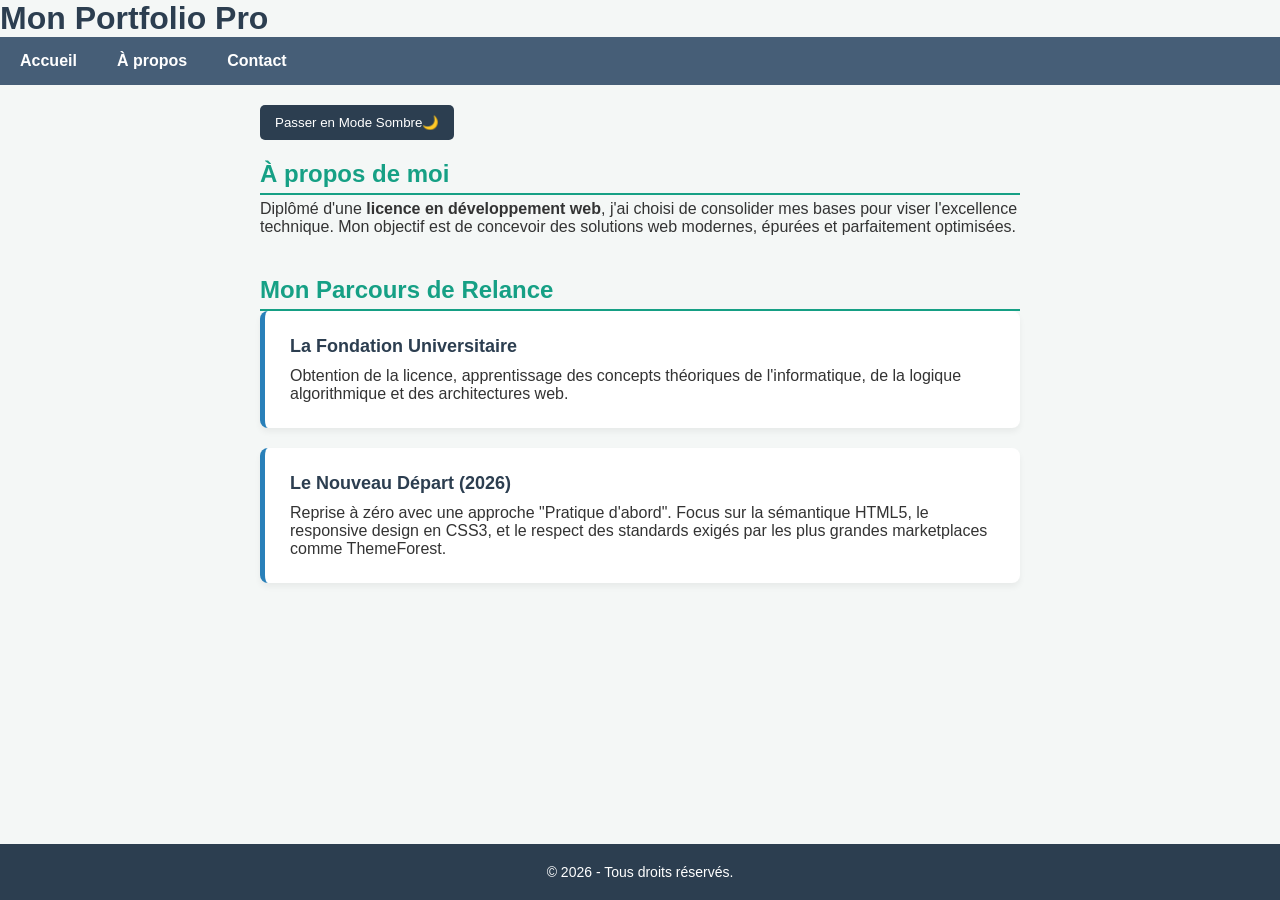
<file: about.html>
<!DOCTYPE html>
<html lang="fr">
<head>
    <meta charset="UTF-8">
    <meta name="viewport" content="width=device-width, initial-scale=1.0">
    <title>Document</title>
    <link rel="stylesheet" href="style.css">
</head>
<body>
    <header>
    <h1>Mon Portfolio Pro</h1>
    <nav>
        <ul>
            <li><a href="index.html">Accueil</a></li>
            <li><a href="about.html">À propos</a></li>
            <li><a href="contact.html">Contact</a></li>
        </ul>
    </nav>
</header>

<main>
    <button id="theme-toggle" class="btn-theme">Passer en Mode Sombre🌙</button>
    <section>
        <h2>À propos de moi</h2>
        <p class="objet">Diplômé d'une <strong>licence en développement web</strong>, j'ai choisi de consolider mes bases pour viser l'excellence technique. Mon objectif est de concevoir des solutions web modernes, épurées et parfaitement optimisées.</p>
    </section>

    <section>
        <h2>Mon Parcours de Relance</h2>
        <div class="about-box">
            <h3>La Fondation Universitaire</h3>
            <p>Obtention de la licence, apprentissage des concepts théoriques de l'informatique, de la logique algorithmique et des architectures web.</p>
        </div>

        <div class="about-box">
            <h3>Le Nouveau Départ (2026)</h3>
            <p>Reprise à zéro avec une approche "Pratique d'abord". Focus sur la sémantique HTML5, le responsive design en CSS3, et le respect des standards exigés par les plus grandes marketplaces comme ThemeForest.</p>
        </div>
    </section>
</main>

<footer>
    <p>&copy; 2026 - Tous droits réservés.</p>
</footer>
    <script src="script.js"></script>
</body>
</html>
</file>
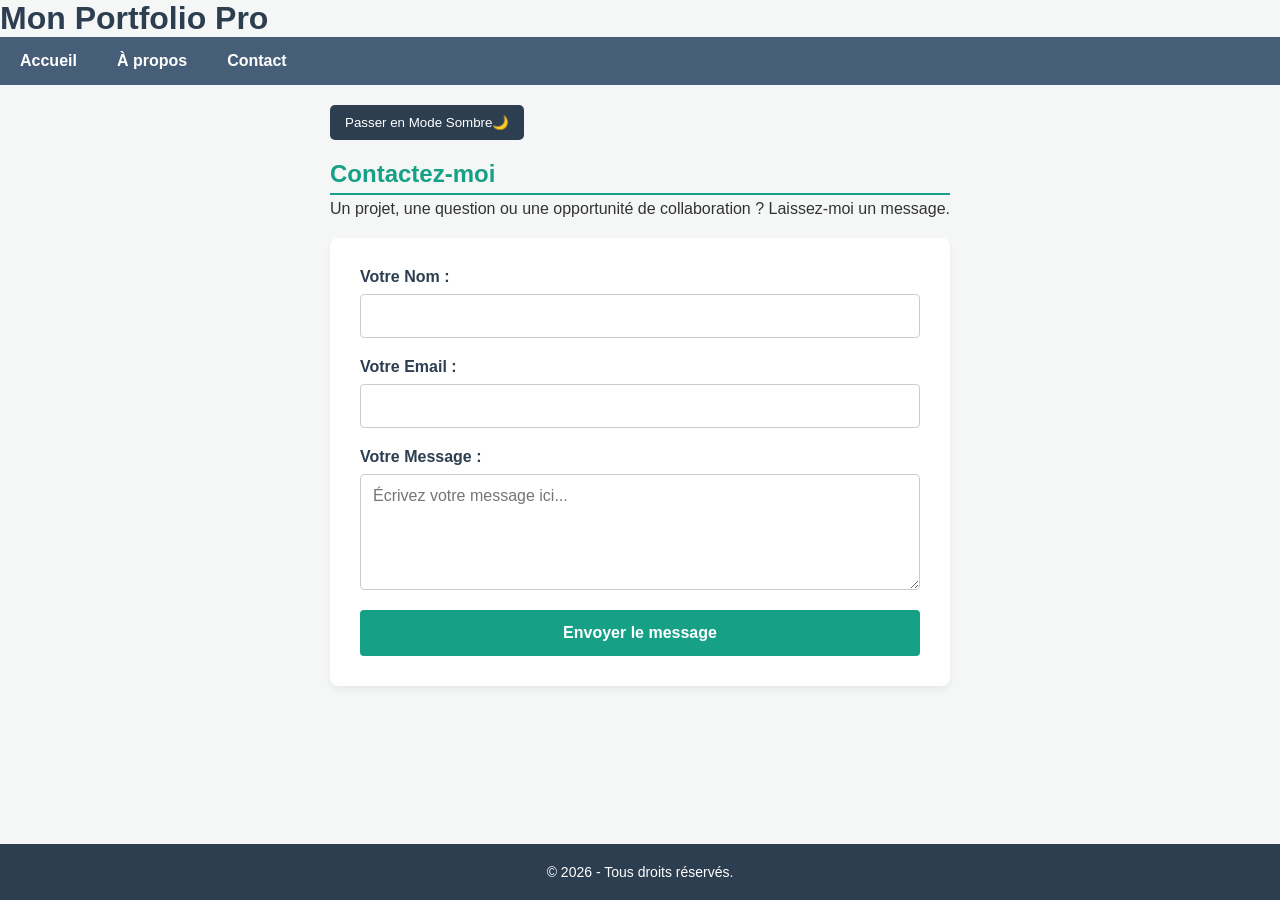
<file: contact.html>
<!DOCTYPE html>
<html lang="fr">
<head>
    <meta charset="UTF-8">
    <meta name="viewport" content="width=device-width, initial-scale=1.0">
    <title>Document</title>
    <link rel="stylesheet" href="style.css">
</head>
<body>
    <header>
    <h1>Mon Portfolio Pro</h1>
    <nav>
        <ul>
            <li><a href="index.html">Accueil</a></li>
            <li><a href="about.html">À propos</a></li>
            <li><a href="contact.html">Contact</a></li>
        </ul>
    </nav>
</header>

<main>
   <button id="theme-toggle" class="btn-theme">Passer en Mode Sombre🌙</button>
    <section>
        <h2>Contactez-moi</h2>
        <p class="objet">Un projet, une question ou une opportunité de collaboration ? Laissez-moi un message.</p>

       <form class="contact-form" action="https://formspree.io/f/xkoajdar" method="POST">

    <div class="form-group">
        <label for="name">Votre Nom :</label>
        <input type="text" id="name" name="name" required>
    </div>

    <div class="form-group">
        <label for="email">Votre Email :</label>
        <input type="email" id="email" name="email" required>
    </div>

    <div class="form-group">
        <label for="message">Votre Message :</label>
        <textarea id="message" name="message" rows="5" placeholder="Écrivez votre message ici..." required></textarea>
        <span id="error-message" class="error-text"></span>
    </div>

    <button type="submit" class="btn-submit">Envoyer le message</button>
</form>
        </section>
</main>

<footer>
    <p>&copy; 2026 - Tous droits réservés.</p>
</footer>
 <script src="script.js"></script>
</body>
</html>
</file>
<file: style.css>
/* Le sélecteur * signifie "tous les élément du site " */

*{
    margin: 0;
    padding: 0;
    box-sizing: border-box; /* Permet de calculer les tailles ( largeur/marges) sans mauvaise surprise*/
}

body {
    background-color: #f4f7f6;
    color: #333333;
    font-family: Arial, sans-serif;
    
    /* L'astuce magique pour le footer en bas */
    display: flex;
    flex-direction: column;   /* Aligne les blocs verticalement (header, main, footer) */
    min-height: 100vh;        /* Force le body à faire AU MOINS 100% de la hauteur de l'écran */
}

h1{ 
    color: #2c3e50;/* un beau bleu nuit professionnel*/
    font-size: 32px;/*Taille du titre principal*/
}

h2{
    color: #16a085;/* une touche de vert émeraude pour les sous titre*/
    border-bottom: 2px solid #16a085;/* une fine ligne sous le titre*/
    padding-bottom: 5px;/* un petit espace sous le texte avant la ligne*/
}

.objet{
     margin-top: 5px;
}

a{
    color: #2980b9;/* un bleu vif pour les liens */
    text-decoration: none;/* enlève le soulignement moche sous les liens*/
    
}

a:hover{
    text-decoration: underline;/* le lien se souligne uniquement quand on passe la souris dessus*/
    color: #2c3e50;/* le lien change de couleur au survol*/
}

/* On sible la liste <ul> qui est dans le < nav> */

nav ul{
    display: flex;/* magie : aligne tous les <li> sur une ligne droite */
    list-style-type: none;/* enlève les petits points noir de la liste*/
    padding: 0; /* enlève l'espace vide par défaut de la liste */
    margin:0;
    background-color: #465e77;/* un fond bleu nuit pour notre barre de navigation*/
}

/* On cible chaque élément <li> de notre menu */

nav li{

    /* pas  besoin de grande chose pour l'instant */
}


/* On stylise les liens spécifiquement dans le menu */

nav a{
    display: block;
    color:white;  /* le texte du menu en blanc*/
    padding: 15px 20px;   /* donne de la hauteur et la largeur au bouton*/
    font-weight: bold;   /*met le texte en gras*/
    
}

/* Changement de couleur  quand on passe la souris  sur le menu */

nav a:hover{

    background-color: #16a085;  /*le fond devient vert émeraude*/
    text-decoration: none;  /*on garde le texte sans soulignement*/
    color: wheat;
}

main {
    max-width: 800px;       /* Le site ne dépassera jamais 800px de large (très pro) */
    margin: 20px auto;      /* 20px d'espace en haut/bas, et "auto" centre le site au milieu de l'écran */
    padding: 0 20px;        /* Un peu d'espace sur les côtés pour les petits écrans mobiles */
    flex: 1;
}

section {
    margin-bottom: 40px;    /* Espace important entre chaque section pour laisser respirer le design */
}

img {
    max-width: 100%;        /* L'image s'adapte automatiquement à la largeur de l'écran */
    height: auto;
    border-radius: 8px;     /* Arrondit joliment les angles de l'image */
}

  /* 1. Le conteneur : on lui dit d'aligner ses enfants en ligne */

.cards-container{
    display: flex;
    flex-wrap: wrap;    /* Si l'écran est trop petit (mobile), les cartes passent en dessous automatiquement*/
    gap: 20px;          /* Crée un espace uniforme  de 20 px entre chaque carte */
    margin-top: 20px;
}

/* 2. Le style de chaque carte individuelle */

.card{
    flex: 1 1 calc(25% - 20px); /* Dit aux cartes de prendre chacune 25% de la largeur disponible (4 cartes en ligne )*/
    min-width: 200px;           /* Sur mobile, si l'espace fait moins de 200px , la carte s'agrandit*/
    background-color: white;  /* fond blanc pour faire ressortir la carte du fond gris*/
    padding: 20px;              /* Espace interne pour que le texte ne colle pas aux bord de la carte*/
    border-radius: 8px;         /* Angles arrondis modernes*/
    box-shadow: 0 4px 6px rgba(0, 0, 0, 0.5); /* Une ombre trés légère et subtile sous la carte ( effet pro garanti) */
    border-top: 4px solid #16a085; /* Une petite barre verte élégante au sommet de chaque carte*/
    transition: transform 0.3s ease; /* Prépare une animation fluide pour le survol*/
}

/*3. L'effet de survol (hover) : la carte s'anime quand on passe la souris dessus */

.card:hover{
    transform: translateY(-5px); /* la carte s'élève légèrement de 5 pixels*/
    box-shadow: 0 10px 15px rgba(0, 0, 0, 0.1); /* L'ombre s'accentue pour donner un effet de surélévation*/
}

/* 4. Style rapide pour les titres dans les carte*/

.card h3{
    margin-top: 0; /* Enlève la marge par defaut en haut du titre*/
    color: #2c3e50;
    font-size: 20px;
}

footer{
    background-color: #2c3e50; /* Même bleu nuit qu le menu pour la cohérence */
    color: #ffffff;            /* Texte blanc*/
    text-align: center;          /* Centre le texte au milieu*/
    padding: 20px 0;             /* Donne de la hauteur au pied de page */
    margin-top: 50px;            /*Repousse le footer vers le bas pour ne pas coller aux cartes*/
    font-size: 14px;             /* texte légèrement plus petit*/
}

footer p{
    margin: 0;                   /* Enlève la marge par défaut du paragraphe à l'intérieur*/
}



                                                    /* Style du formulaire */

.contact-form {
    background-color: white;
    padding: 30px;
    border-radius: 8px;
    box-shadow: 0 4px 6px rgba(0, 0, 0, 0.05);
    margin-top: 20px;
}

/* Espacement entre les blocs de champs */
.form-group {
    margin-bottom: 20px;
    display: flex;
    flex-direction: column; /* Aligne le label au-dessus de l'input */
}

/* Style des labels */
.form-group label {
    margin-bottom: 8px;
    font-weight: bold;
    color: #2c3e50;
}

/* Style des champs de texte et textarea */
.form-group input, 
.form-group textarea {
    padding: 12px;
    border: 1px solid #cccccc;
    border-radius: 4px;
    font-family: Arial, sans-serif;
    font-size: 16px;
    transition: border-color 0.3s ease;
}

/* Effet quand l'utilisateur clique dans un champ (Focus) */
.form-group input:focus, 
.form-group textarea:focus {
    outline: none;
    border-color: #16a085; /* Le contour devient vert émeraude */
}

/* Style du bouton d'envoi */
.btn-submit {
    background-color: #16a085;
    color: white;
    border: none;
    padding: 14px 20px;
    font-size: 16px;
    font-weight: bold;
    border-radius: 4px;
    cursor: pointer;
    width: 100%; /* Le bouton prend toute la largeur */
    transition: background-color 0.3s ease;
}

.btn-submit:hover {
    background-color: #117a65; /* Vert plus foncé au survol */
}


                               /* Style pour les blocs de la page À propos */

.about-box {
    background-color: white;
    padding: 25px;
    border-radius: 8px;
    box-shadow: 0 4px 6px rgba(0, 0, 0, 0.05);
    margin-bottom: 20px; /* Espace entre les deux blocs */
    border-left: 5px solid #2980b9; /* Une bordure bleue élégante sur le côté gauche */
}

.about-box h3 {
    color: #2c3e50;
    margin-bottom: 10px;
    font-size: 18px;
}

/* Style pour le message d'erreur du formulaire */
.error-text {
    color: #e74c3c; /* Un rouge vif pour signaler l'erreur */
    font-size: 14px;
    margin-top: 5px;
    font-weight: bold;
    display: none; /* Caché par défaut, JavaScript l'affichera */
}

                             /* Le style du bouton ( lumière sombre) lui-même */
.btn-theme {
    background-color: #2c3e50;
    color: white;
    border: none;
    padding: 10px 15px;
    border-radius: 5px;
    cursor: pointer;
    margin-bottom: 20px;
}

/* Le fond du site devient sombre */
body.dark-theme {
    background-color: #1a1a1a;
}

/* Seul le texte à l'intérieur du <main> devient clair en mode sombre */
body.dark-theme main {
    color: #f4f7f6;
}

/* Les cartes et les boîtes s'adaptent */
body.dark-theme .card, 
body.dark-theme .about-box {
    background-color: #2d2d2d;
    color: #ffffff;
}


body.dark-theme header h1 {
    color: white ; 
}
</file>
